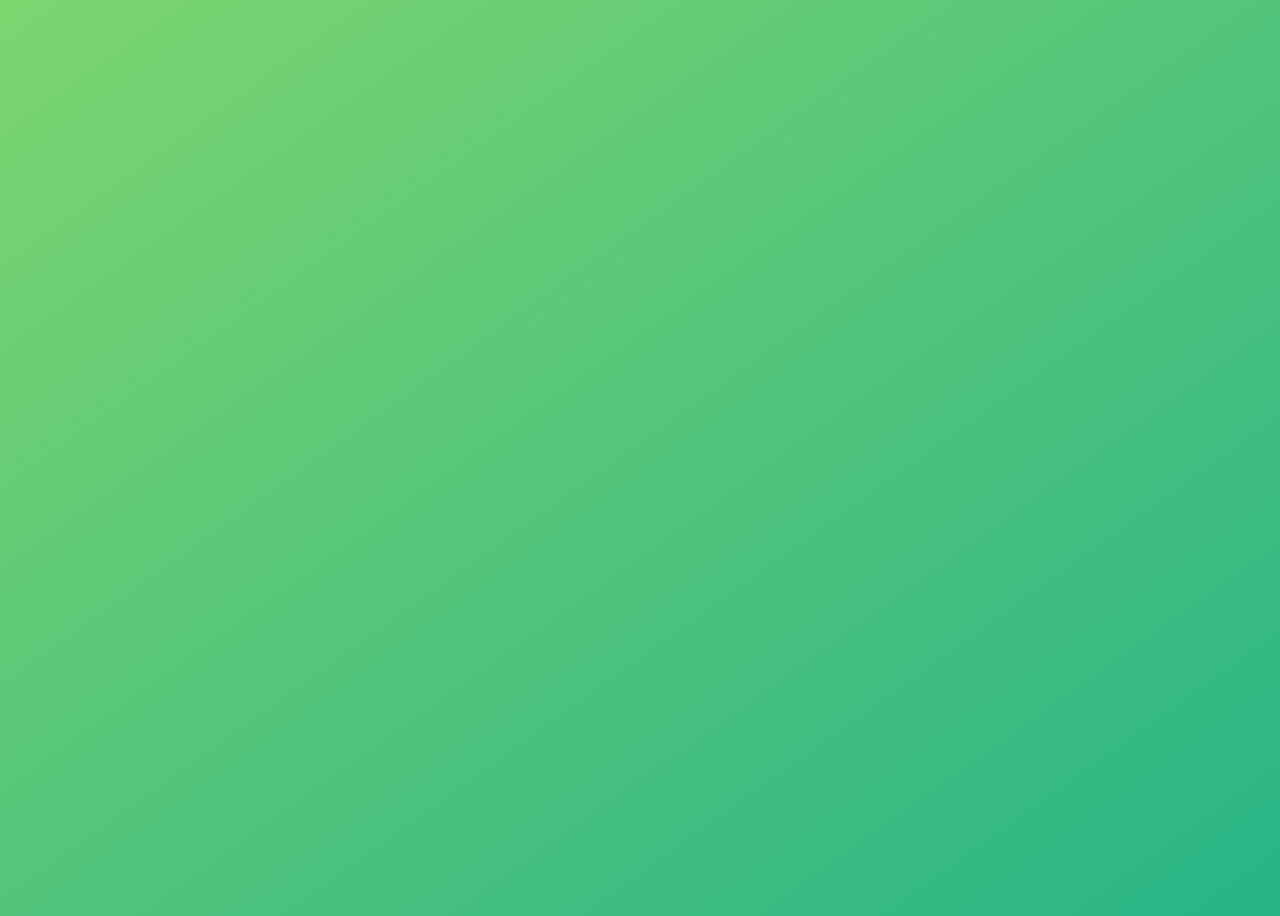
<file: 01-Fundamentals-Part-1/starter/index.html>
<!DOCTYPE html>
<html lang="en">
  <head>
    <meta charset="UTF-8" />
    <meta name="viewport" content="width=device-width, initial-scale=1.0" />
    <meta http-equiv="X-UA-Compatible" content="ie=edge" />
    <title>JavaScript Fundamentals – Part 1</title>
    <style>
      body {
        height: 100vh;
        display: flex;
        align-items: center;
        background: linear-gradient(to top left, #28b487, #7dd56f);
      }
      h1 {
        font-family: sans-serif;
        font-size: 50px;
        line-height: 1.3;
        width: 100%;
        padding: 30px;
        text-align: center;
        color: white;
      }
    </style>

  </head>
  <body>
    <!-- <h1>JavaScript Fundamentals – Part 1</h1> -->
    <script src="script.js"></script>
  </body>
</html>
</file>
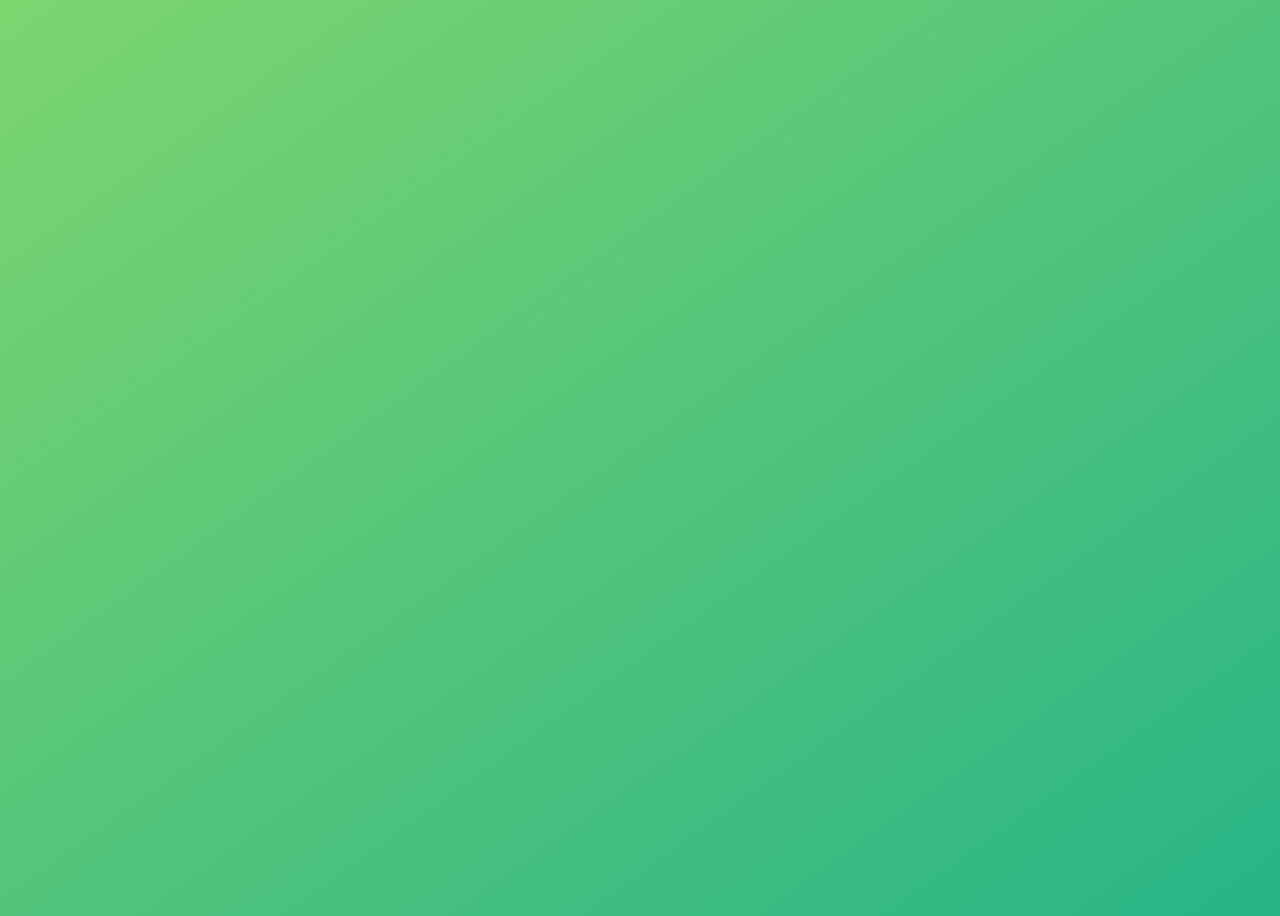
<file: 02-Fundamentals-Part-2/starter/index.html>
<!DOCTYPE html>
<html lang="en">
  <head>
    <meta charset="UTF-8" />
    <meta name="viewport" content="width=device-width, initial-scale=1.0" />
    <meta http-equiv="X-UA-Compatible" content="ie=edge" />
    <title>JavaScript Fundamentals – Part 2</title>
    <style>
      body {
        height: 100vh;
        display: flex;
        align-items: center;
        background: linear-gradient(to top left, #28b487, #7dd56f);
      }
      h1 {
        font-family: sans-serif;
        font-size: 50px;
        line-height: 1.3;
        width: 100%;
        padding: 30px;
        text-align: center;
        color: white;
      }
    </style>
  </head>
  <body>
    <!-- <h1>JavaScript Fundamentals – Part 2</h1> -->
    <script src="script.js"></script>
  </body>
</html>
</file>
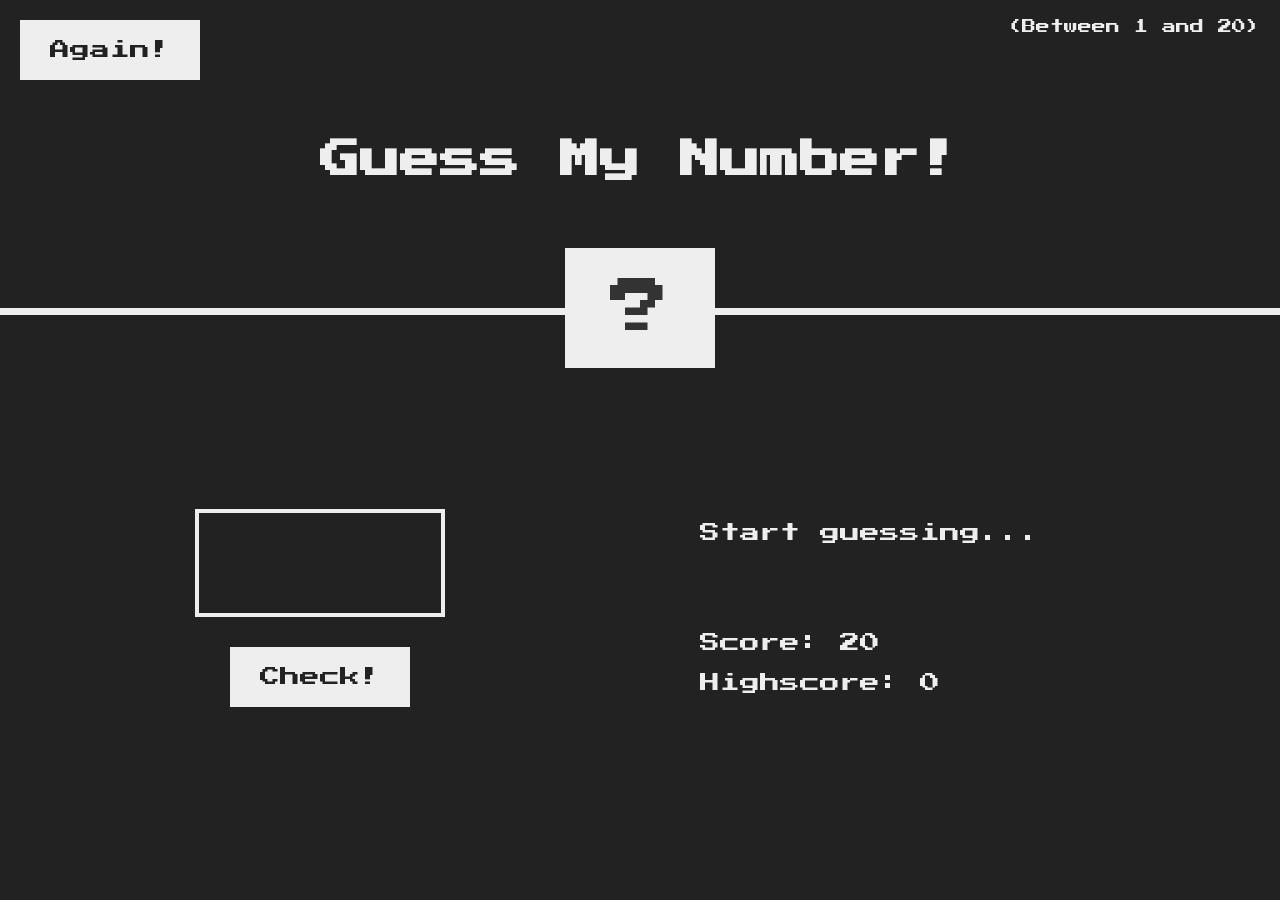
<file: 05-Guess-My-Number/starter/index.html>
<!DOCTYPE html>
<html lang="en">
  <head>
    <meta charset="UTF-8" />
    <meta name="viewport" content="width=device-width, initial-scale=1.0" />
    <meta http-equiv="X-UA-Compatible" content="ie=edge" />
    <link rel="stylesheet" href="style.css" />
    <title>Guess My Number!</title>
  </head>
  <body>
    <header>
      <h1>Guess My Number!</h1>
      <p class="between">(Between 1 and 20)</p>
      <button class="btn again">Again!</button>
      <div class="number">?</div>
    </header>
    <main>
      <section class="left">
        <input type="number" class="guess" min="1" max="20" />
        <button class="btn check">Check!</button>
      </section>
      <section class="right">
        <p class="message">Start guessing...</p>
        <p class="label-score">Score: <span class="score">20</span></p>
        <p class="label-highscore">
          Highscore: <span class="highscore">0</span>
        </p>
      </section>
    </main>
    <!-- <script src="script.js"></script> -->
    <!-- trying by myself -->
    <script src="scriptCopy.js"></script>
  </body>
</html>
</file>
<file: 05-Guess-My-Number/starter/style.css>
@import url('https://fonts.googleapis.com/css?family=Press+Start+2P&display=swap');

* {
  margin: 0;
  padding: 0;
  box-sizing: inherit;
}

html {
  font-size: 62.5%;
  box-sizing: border-box;
}

body {
  font-family: 'Press Start 2P', sans-serif;
  color: #eee;
  background-color: #222;
  /* background-color: #60b347; */
}

/* LAYOUT */
header {
  position: relative;
  height: 35vh;
  border-bottom: 7px solid #eee;
}

main {
  height: 65vh;
  color: #eee;
  display: flex;
  align-items: center;
  justify-content: space-around;
}

.left {
  width: 52rem;
  display: flex;
  flex-direction: column;
  align-items: center;
}

.right {
  width: 52rem;
  font-size: 2rem;
}

/* ELEMENTS STYLE */
h1 {
  font-size: 4rem;
  text-align: center;
  position: absolute;
  width: 100%;
  top: 52%;
  left: 50%;
  transform: translate(-50%, -50%);
}

.number {
  background: #eee;
  color: #333;
  font-size: 6rem;
  width: 15rem;
  padding: 3rem 0rem;
  text-align: center;
  position: absolute;
  bottom: 0;
  left: 50%;
  transform: translate(-50%, 50%);
}

.between {
  font-size: 1.4rem;
  position: absolute;
  top: 2rem;
  right: 2rem;
}

.again {
  position: absolute;
  top: 2rem;
  left: 2rem;
}

.guess {
  background: none;
  border: 4px solid #eee;
  font-family: inherit;
  color: inherit;
  font-size: 5rem;
  padding: 2.5rem;
  width: 25rem;
  text-align: center;
  display: block;
  margin-bottom: 3rem;
}

.btn {
  border: none;
  background-color: #eee;
  color: #222;
  font-size: 2rem;
  font-family: inherit;
  padding: 2rem 3rem;
  cursor: pointer;
}

.btn:hover {
  background-color: #ccc;
}

.message {
  margin-bottom: 8rem;
  height: 3rem;
}

.label-score {
  margin-bottom: 2rem;
}

.winner {
  background: rgb(10, 143, 10);
}

.hidden {
  display: none;
}
</file>
